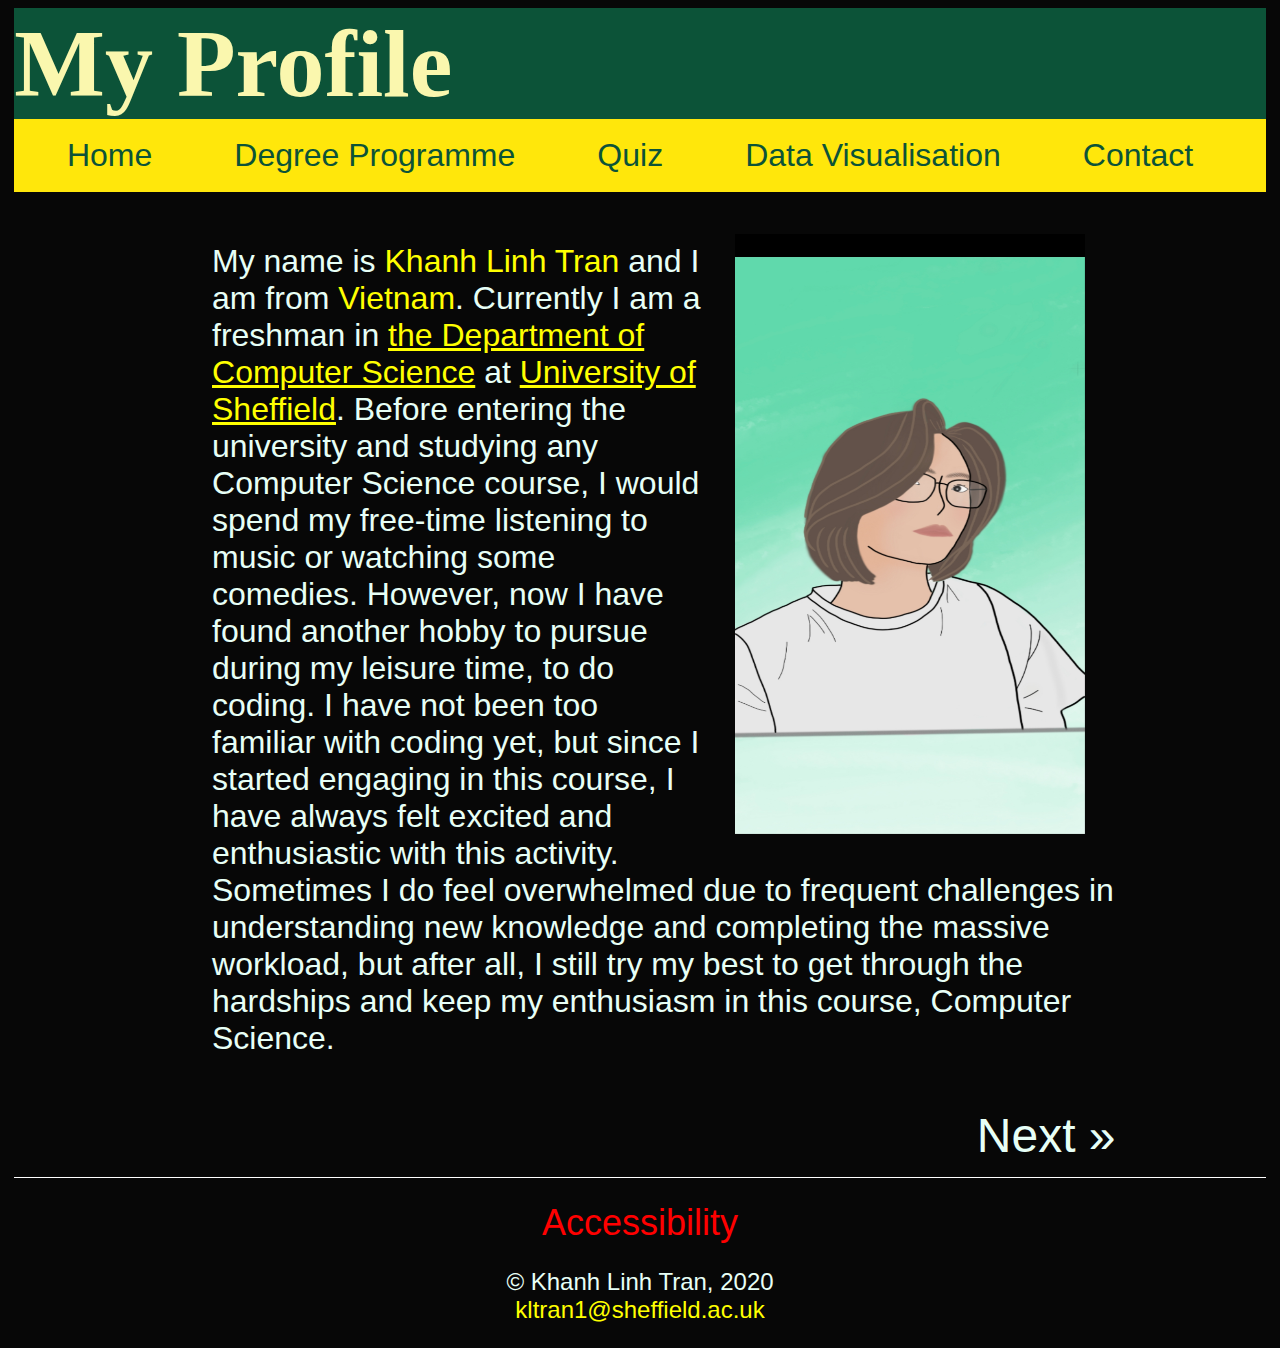
<file: Website design/index.html>
<!DOCTYPE html>
<html lang="en">

<head>      
    <meta charset="utf-8">
    <title>Home</title>
    <meta name="author" content="Khanh Linh Tran"> <!--identify myself as the author-->
    <!--add <meta> tag to size the images correctly on all devices-->
    <meta name = "viewpoint" content = "width = device-width, initial-scale =1.0"> 
    <link rel="stylesheet" href="index.css">
    <link rel="stylesheet" href="common.css">
</head>

<body>
    <div id = "wrapper">      
        <!--simulate a smartphone/tablet-->
        <header>
            <!--site logo-->
            <h1>My Profile</h1>
        </header>

        <!--top navigation menu-->
        <nav>
            <!--navigaiton bar-->
            <a href="index.html">Home</a>
            <a href="degree_programme.html">Degree Programme</a>
            <a href="quiz.html">Quiz</a>
            <a href="DataVisualisation.html">Data Visualisation</a>
            <a href="contact.html">Contact</a>
        </nav>           

        <main>
            <!--main content area-->
            <!--image of the author-->
            <figure>
                <img src="../Images/mypicture.jpg" alt="Image of a girl that depicts the author" width="350" height="600">
            </figure>
    
            <!--Introducing content-->
            <p class="paragraph"> 
                My name is <span>Khanh Linh Tran</span> and I am from <span>Vietnam</span>.
                Currently I am a freshman in <span><a href="https://www.sheffield.ac.uk/dcs">the Department of Computer Science</a></span>
                at <span><a href="https://www.sheffield.ac.uk/">University of Sheffield</a></span>.
                Before entering the university and studying any Computer Science course, I would spend my free-time listening to music or watching some comedies. 
                However, now I have found another hobby to pursue during my leisure time, to do coding. 
                I have not been too familiar with coding yet, but since I started engaging in this course, I have always felt excited and enthusiastic with this activity.
                Sometimes I do feel overwhelmed due to frequent challenges in understanding new knowledge and completing the massive workload, but after all, I still
                try my best to get through the hardships and keep my enthusiasm in this course, Computer Science.
            </p>

            <!--next and back buttons-->
            <div class="transition">
                <a href="degree_programme.html" class="next">Next &raquo;</a>
                <br>
            </div>
        </main>

        <footer>
            <!--footer of the page-->
            <p>
                <a class="access" href="accessibility.html">Accessibility</a>
            </p>

            <p>
                &copy; Khanh Linh Tran, 2020 <br>
                <a href="mailto:kltran1@sheffield.ac.uk">kltran1@sheffield.ac.uk</a><br>
            </p>
        </footer>

    </div> <!--wrapper-->
</body>
</html>
</file>
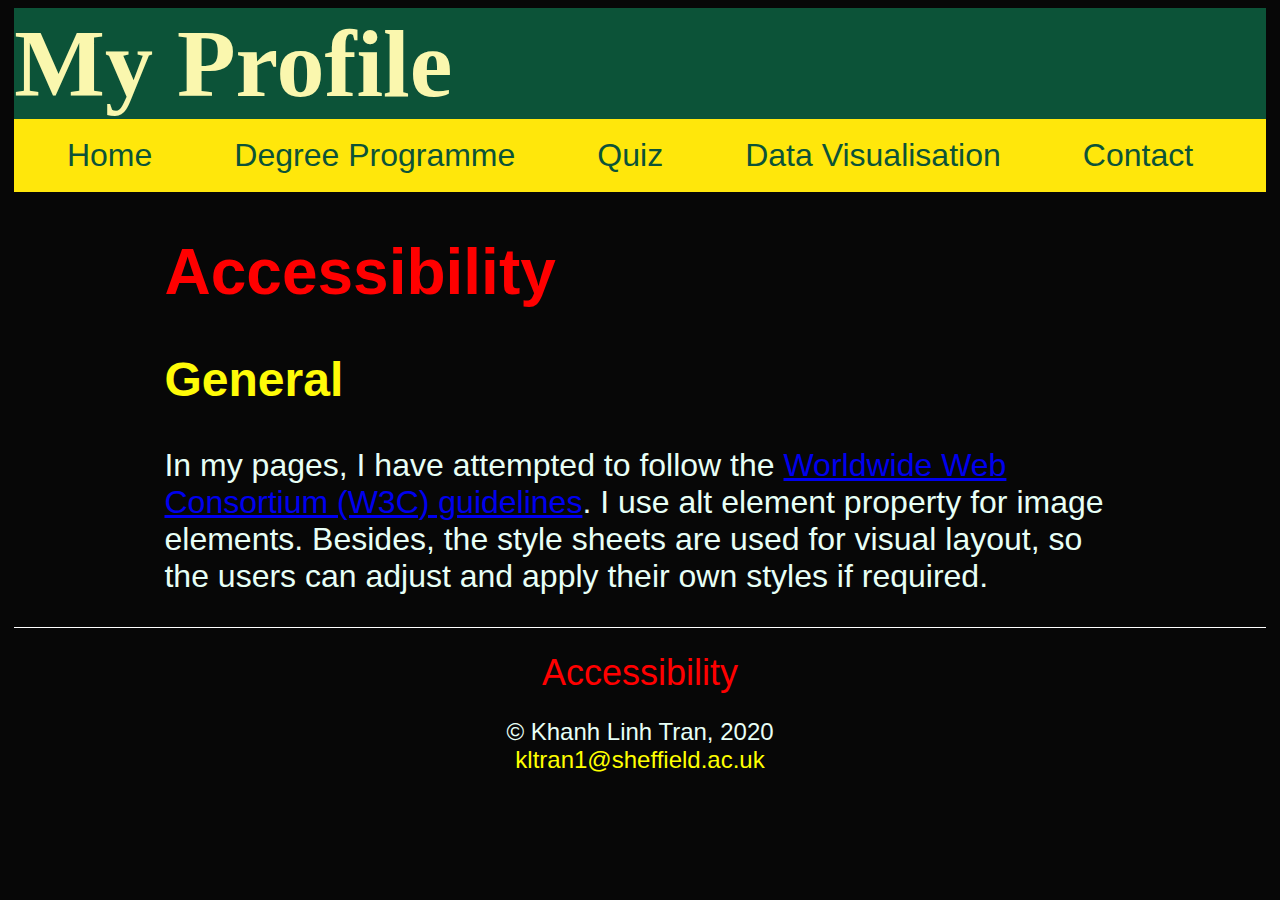
<file: Website design/accessibility.html>
<!DOCTYPE html>
<html lang="en">

<head>      
    <meta charset="utf-8">
    <title>Accessibility</title>
    <meta name="author" content="Khanh Linh Tran"> <!--identify myself as the author-->
    <!--add <meta> tag to size the images correctly on all devices-->
    <meta name = "viewpoint" content = "width = device-width, initial-scale =1.0"> 
    <link rel="stylesheet" href="accessibility.css">
    <link rel="stylesheet" href="common.css">
</head>

<body>
    <div id = "wrapper">      
        <!--simulate a smartphone/tablet-->
        <header>
            <!--site logo-->
            <h1>My Profile</h1>
        </header>

        <!--top navigation menu-->
        <nav>
            <!--navigaiton bar-->
            <a href="index.html">Home</a>
            <a href="degree_programme.html">Degree Programme</a>
            <a href="quiz.html">Quiz</a>
            <a href="DataVisualisation.html">Data Visualisation</a>
            <a href="contact.html">Contact</a>
        </nav>

        <main>
            <!--Headings-->
            <h1>Accessibility</h1>

            
            <h2>General</h2>
            <p>In my pages, I have attempted to follow the
                 <a href="https://www.w3.org/WAI/standards-guidelines/wcag/">Worldwide Web Consortium (W3C) guidelines</a>.
                I use alt element property for image elements. Besides, the style sheets are used for visual layout, so the users
                can adjust and apply their own styles if required.
            </p>
            
        </main>

        <footer>
            <!--footer of the page-->
            <p>
                <a class="access" href="accessibility.html">Accessibility</a>
            </p>

            <p>
                &copy; Khanh Linh Tran, 2020 <br>
                <a href="mailto:kltran1@sheffield.ac.uk">kltran1@sheffield.ac.uk</a><br>
            </p>
        </footer>

    </div> <!--wrapper-->
</body>
</html>
</file>
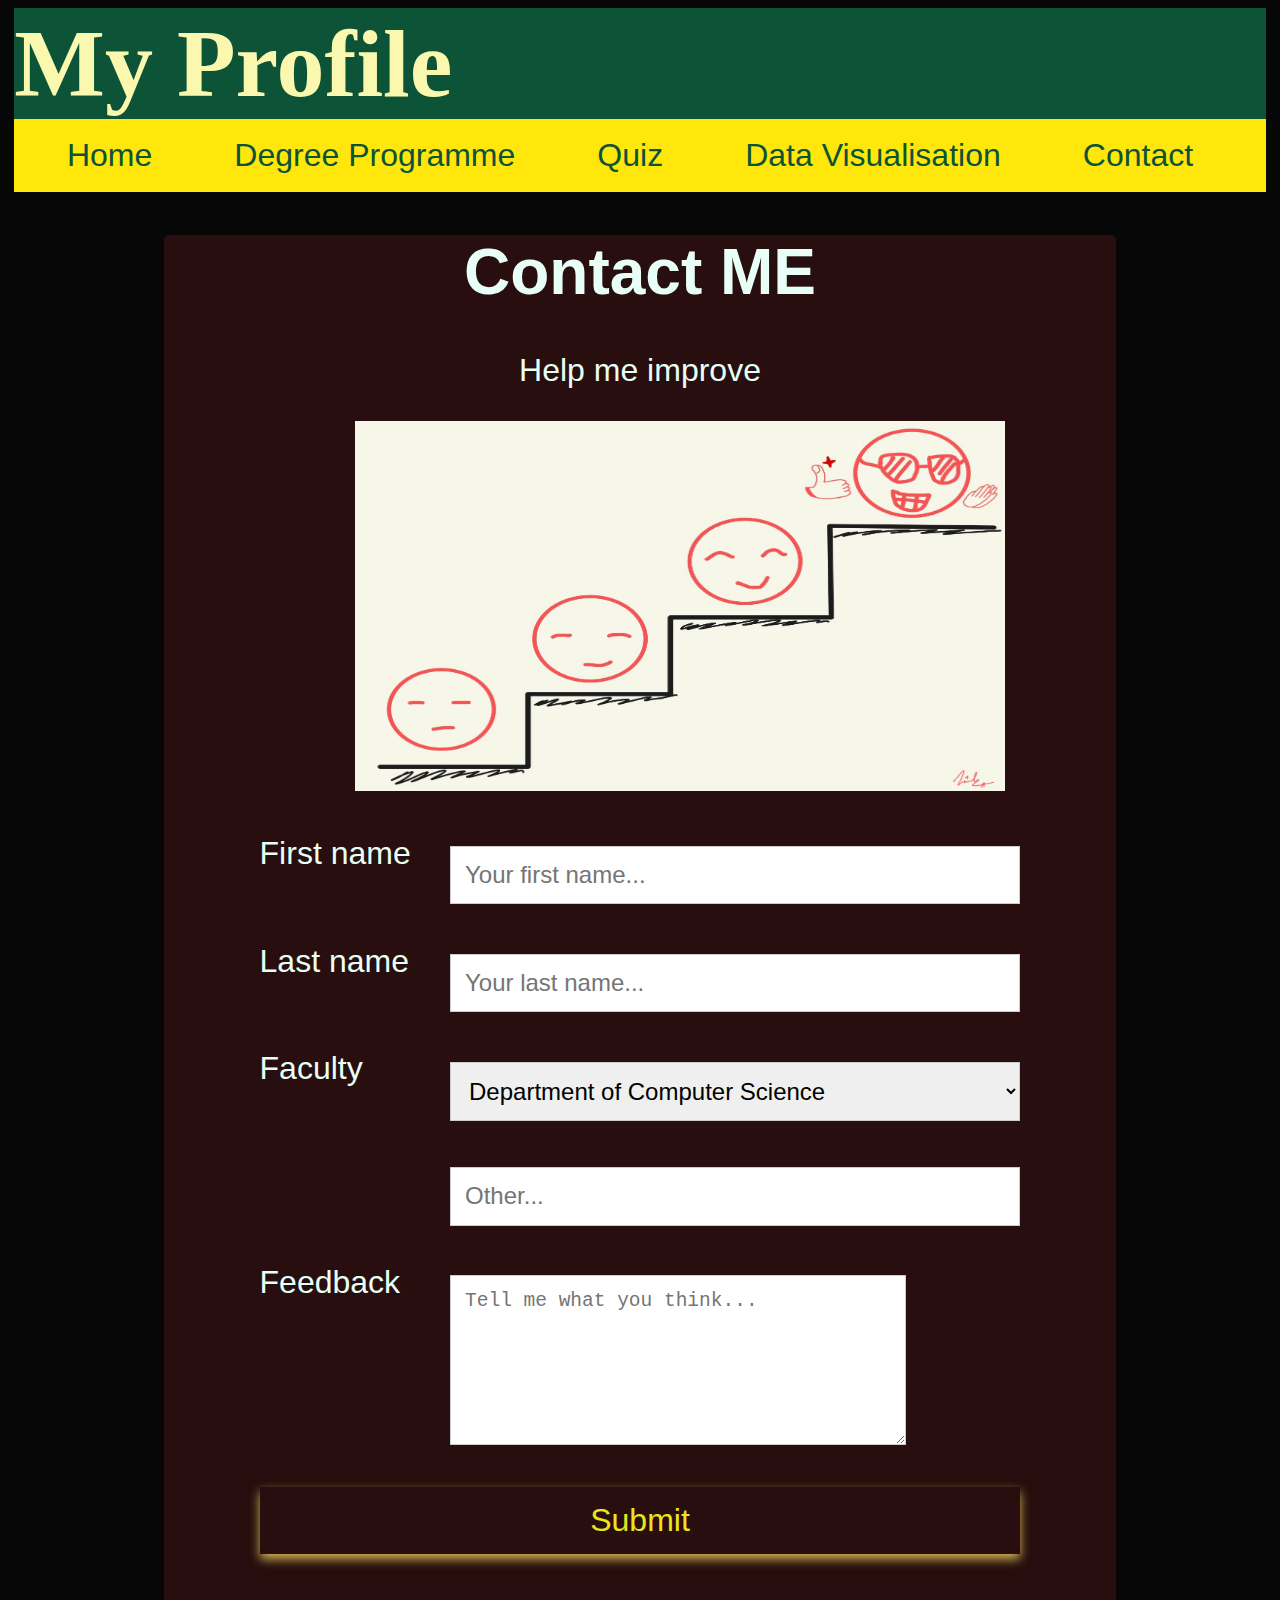
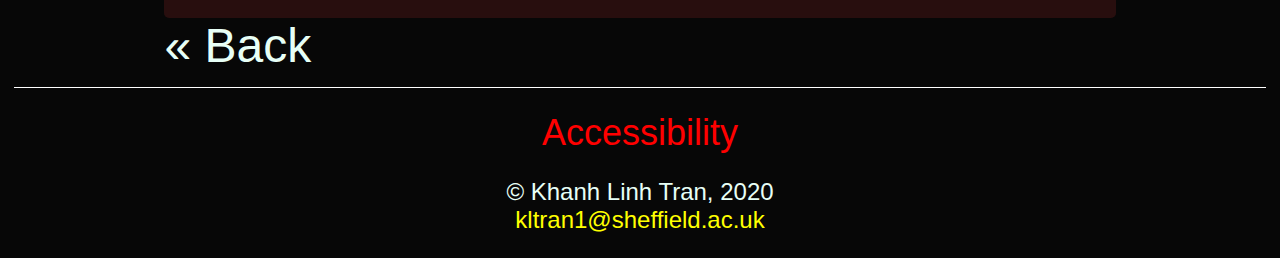
<file: Website design/contact.html>
<!DOCTYPE html>
<html lang="en">

<head>      
    <meta charset="utf-8">
    <title>Contact</title>
    <meta name="author" content="Khanh Linh Tran"> <!--identify myself as the author-->
    <!--add <meta> tag to size the images correctly on all devices-->
    <meta name = "viewpoint" content = "width = device-width, initial-scale =1.0"> 
    <link rel="stylesheet" href="contact.css">
    <link rel="stylesheet" href="common.css">
</head>

<body>
    <div id = "wrapper">      
        <!--simulate a smartphone/tablet-->
        <header>
            <!--site logo-->
            <h1>My Profile</h1>
        </header>

        <!--top navigation menu-->
        <nav>
            <!--navigaiton bar-->
            <a href="index.html">Home</a>
            <a href="degree_programme.html">Degree Programme</a>
            <a href="quiz.html">Quiz</a>
            <a href="DataVisualisation.html">Data Visualisation</a>
            <a href="contact.html">Contact</a>
        </nav>

        <main>
            <div class="container"> 

                <!--Opening part of the form-->
                <div style="text-align: center;">
                    <h1>Contact ME</h1>
                    <p>Help me improve</p>
                    <figure>
                        <img src="../Images/contact.jpg" alt="Image of contact page"  width=650  height=370>
                    </figure>
                </div>

                <!--content of the form-->   
                <form action="mailto:kltran1@sheffield.ac.uk" method="post" enctype="multipart/form-data">
                    <div class="row">
                        <div class="title">
                            <label for="fname">First name</label>
                        </div>

                        <div class="box">
                            <input type="text" id="fname" name="firstname" placeholder="Your first name..." required="required">
                        </div>
                    </div>
                    
                    <div class="row">
                        <div class="title">
                            <label for="lname">Last name</label>
                        </div>

                        <div class="box">
                            <input type="text" id="lname" name="lastname" placeholder="Your last name..." required="required">
                        </div>
                    </div>

                    <div class="row">
                        <div class="title">
                            <label for="faculty">Faculty</label>
                        </div>

                        <div class="box">
                            <select name="faculty" id="faculty">
                                <option value="engineering">Falculty of Engineering</option>
                                <option value="cs" selected>Department of Computer Science</option>
                                <option value="other">Other(Please state...)</option>
                            </select>
                            <input type="text" id="other" name="other" placeholder="Other...">
                        </div>
                    </div>

                    <div class="row">
                        <div class="title">
                            <label for="fback">Feedback</label>
                        </div>

                        <div class="box">
                            <textarea id="fback" name="feedback" required="required" placeholder="Tell me what you think..." style="height:170px; width: 80%"></textarea>
                        </div>
                    </div>

                    <div class="row">
                        <input type="submit" value="Submit">
                    </div>
                </form>
            </div>

            <!--next and back buttons-->
            <!--refer to this link: https://www.w3schools.com/howto/howto_css_next_prev.asp-->
            <div class="transition">
                <a href="DataVisualisation.html" class="back">&laquo; Back</a>
                <br>
            </div>
        </main>

        <footer>
            <!--footer of the page-->
            <p>
                <a class="access" href="accessibility.html">Accessibility</a>
            </p>

            <p>
                &copy; Khanh Linh Tran, 2020 <br>
                <a href="mailto:kltran1@sheffield.ac.uk">kltran1@sheffield.ac.uk</a><br>
            </p>
        </footer>

    </div> <!--wrapper-->
</body>
</html>
</file>
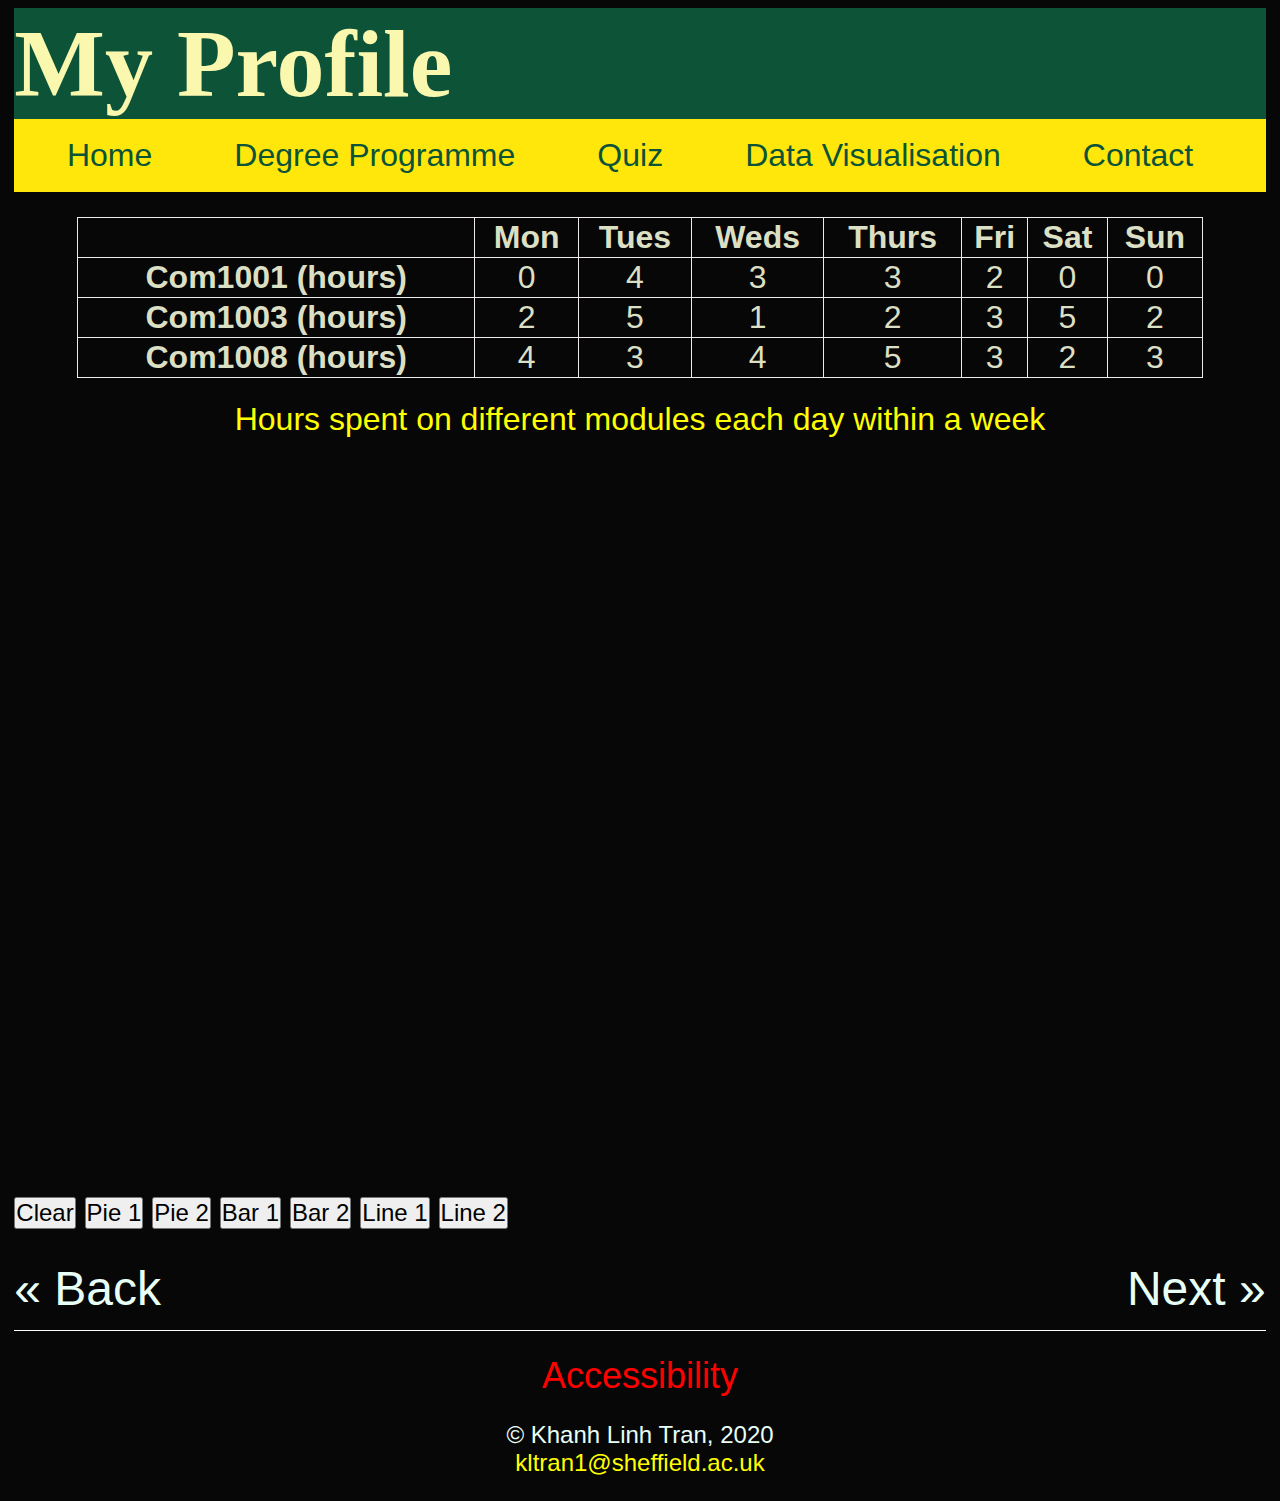
<file: Website design/DataVisualisation.html>
<!DOCTYPE html>
<html lang="en">

<head>      
    <meta charset="utf-8">
    <title>Data Visualisation</title>
    <meta name="author" content="Khanh Linh Tran"> <!--identify myself as the author-->
    <!--add <meta> tag to size the images correctly on all devices-->
    <meta name = "viewpoint" content = "width = device-width, initial-scale =1.0">

    <link rel="stylesheet" href="DataVisualisation.css">
    <link rel="stylesheet" href="common.css">
</head>

<body>
    <div id = "wrapper">      
        <!--simulate a smartphone/tablet-->
        <header>
            <!--site logo-->
            <h1>My Profile</h1>
        </header>

        <!--top navigation menu-->
        <nav>
            <!--navigaiton bar-->
            <a href="index.html">Home</a>
            <a href="degree_programme.html">Degree Programme</a>
            <a href="quiz.html">Quiz</a>
            <a href="DataVisualisation.html">Data Visualisation</a>
            <a href="contact.html">Contact</a>
        </nav>

            <!--table-->
            <table>
                <caption>
                    Hours spent on different modules each day within a week
                </caption>
                <tr>
                    <td></td>
                    <th>Mon</th>
                    <th>Tues</th>
                    <th>Weds</th>
                    <th>Thurs</th>
                    <th>Fri</th>
                    <th>Sat</th>
                    <th>Sun</th>
                </tr>
                
                <tr>
                    <th>Com1001 (hours)</th>
                    <td>0</td>
                    <td>4</td>
                    <td>3</td>
                    <td>3</td>
                    <td>2</td>
                    <td>0</td>
                    <td>0</td>
                </tr>

                <tr>
                    <th>Com1003 (hours)</th>
                    <td>2</td>
                    <td>5</td>
                    <td>1</td>
                    <td>2</td>
                    <td>3</td>
                    <td>5</td>
                    <td>2</td>
                </tr>

                <tr>
                    <th>Com1008 (hours)</th>
                    <td>4</td>
                    <td>3</td>
                    <td>4</td>
                    <td>5</td>
                    <td>3</td>
                    <td>2</td>
                    <td>3</td>
                </tr>
            </table>
            <!--pie chart-->
     
                <canvas id="canvas" width="900" height="600"></canvas>
                <p>
                    <button id="clear">Clear</button>

                    <button id="pie1">Pie 1</button>
                    <button id="pie2">Pie 2</button>

                    <button id="bar1">Bar 1</button>
                    <button id="bar2">Bar 2</button>

                    <button id="line1">Line 1</button>
                    <button id="line2">Line 2</button>
                </p>
            <script src="DataVisualisation.js"></script>
                
            
        <!--next and back buttons-->
        <div class="transition">
            <a href="contact.html" class="next">Next &raquo;</a>
            <a href="quiz.html" class="back">&laquo; Back</a>
            <br>
        </div>

        <footer>
            <!--footer of the page-->
            <p>
                <a class="access" href="accessibility.html">Accessibility</a>
            </p>

            <p>
                &copy; Khanh Linh Tran, 2020 <br>
                <a href="mailto:kltran1@sheffield.ac.uk">kltran1@sheffield.ac.uk</a><br>
            </p>
        </footer>

    </div> <!--wrapper-->
</body>
</html>
</file>
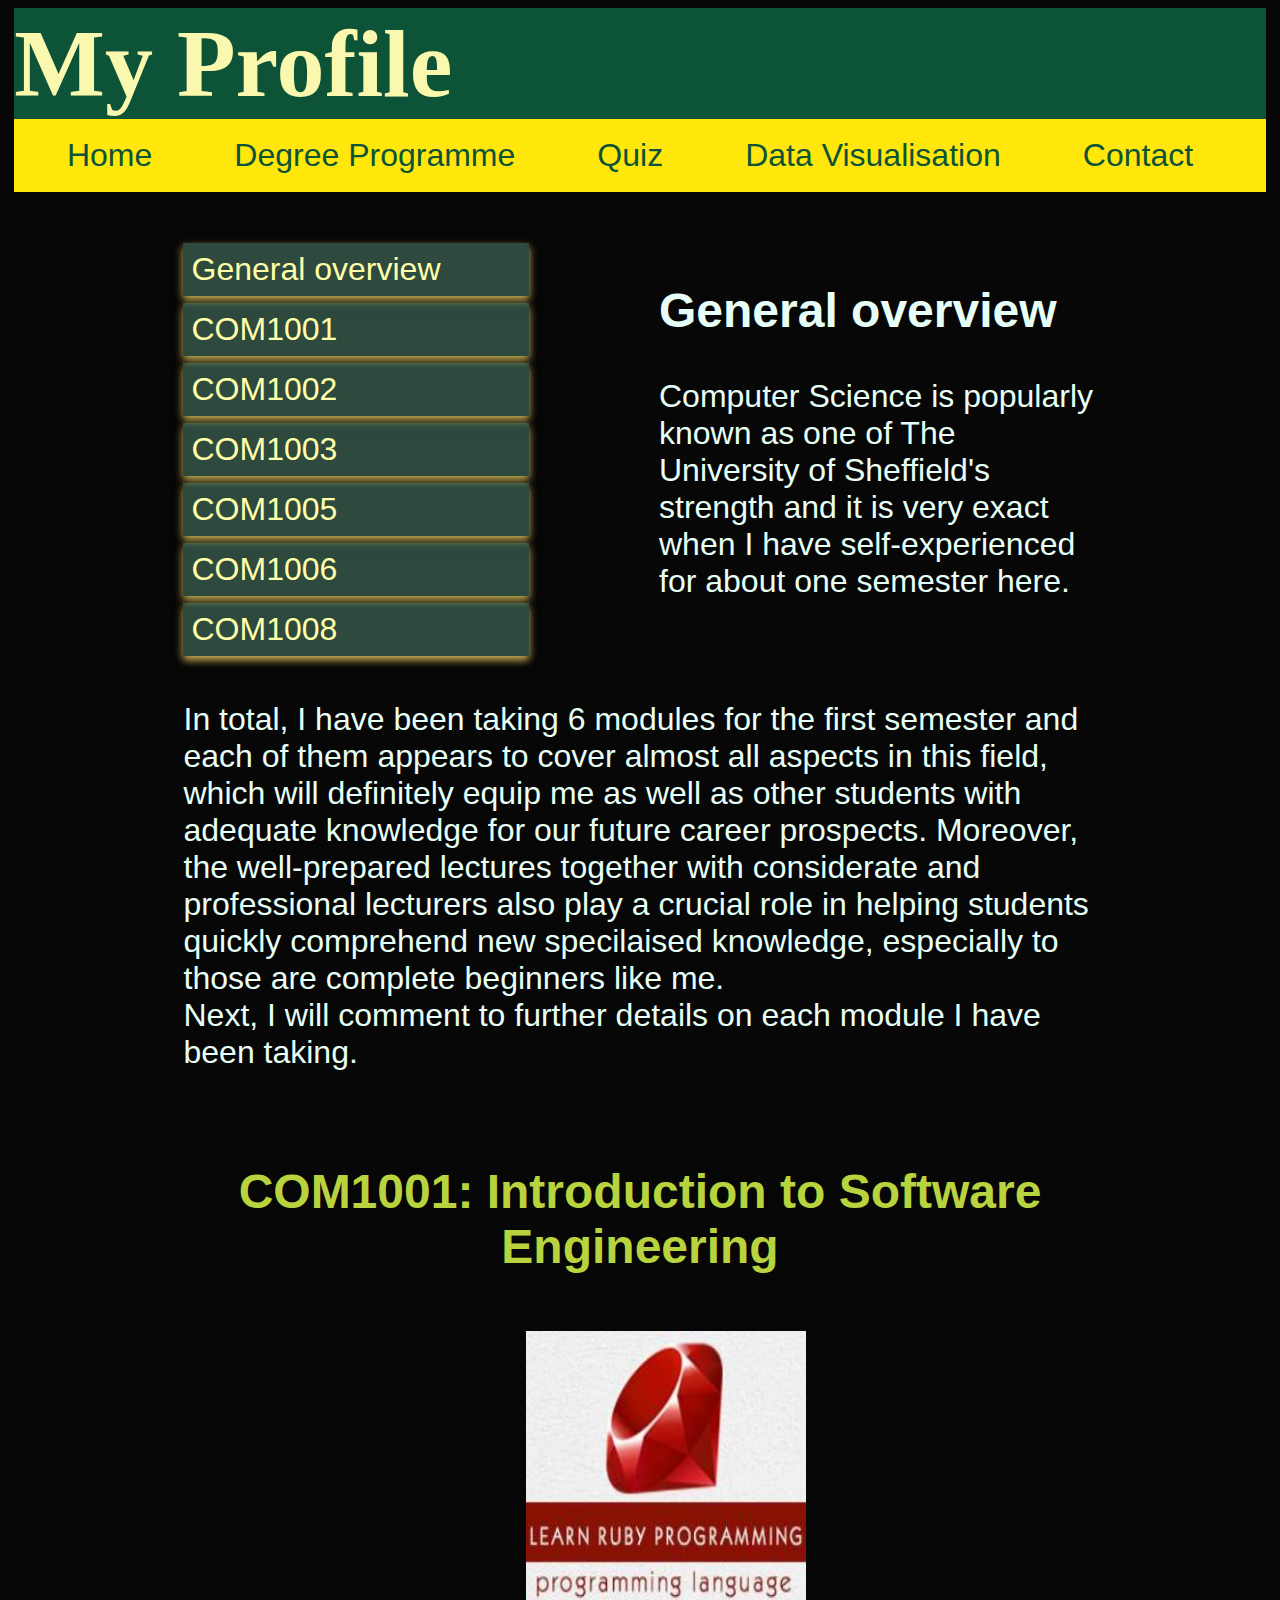
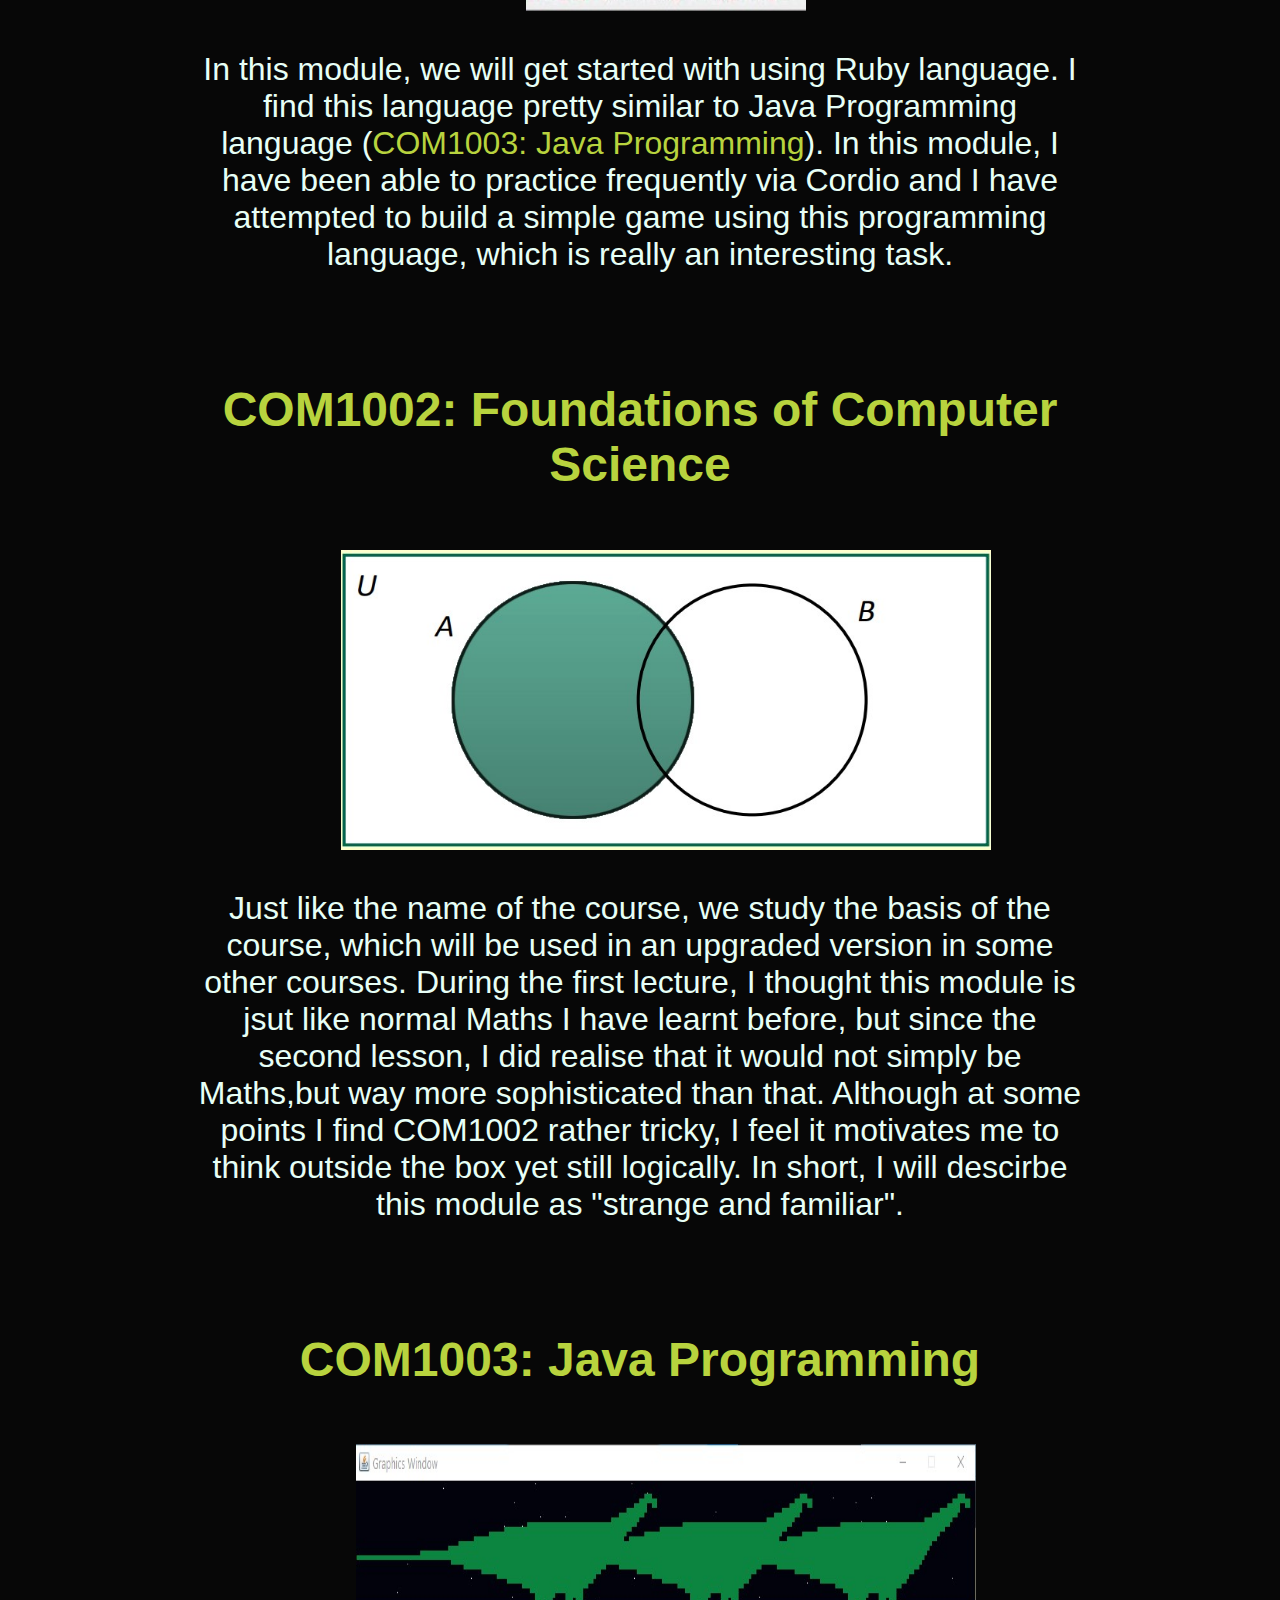
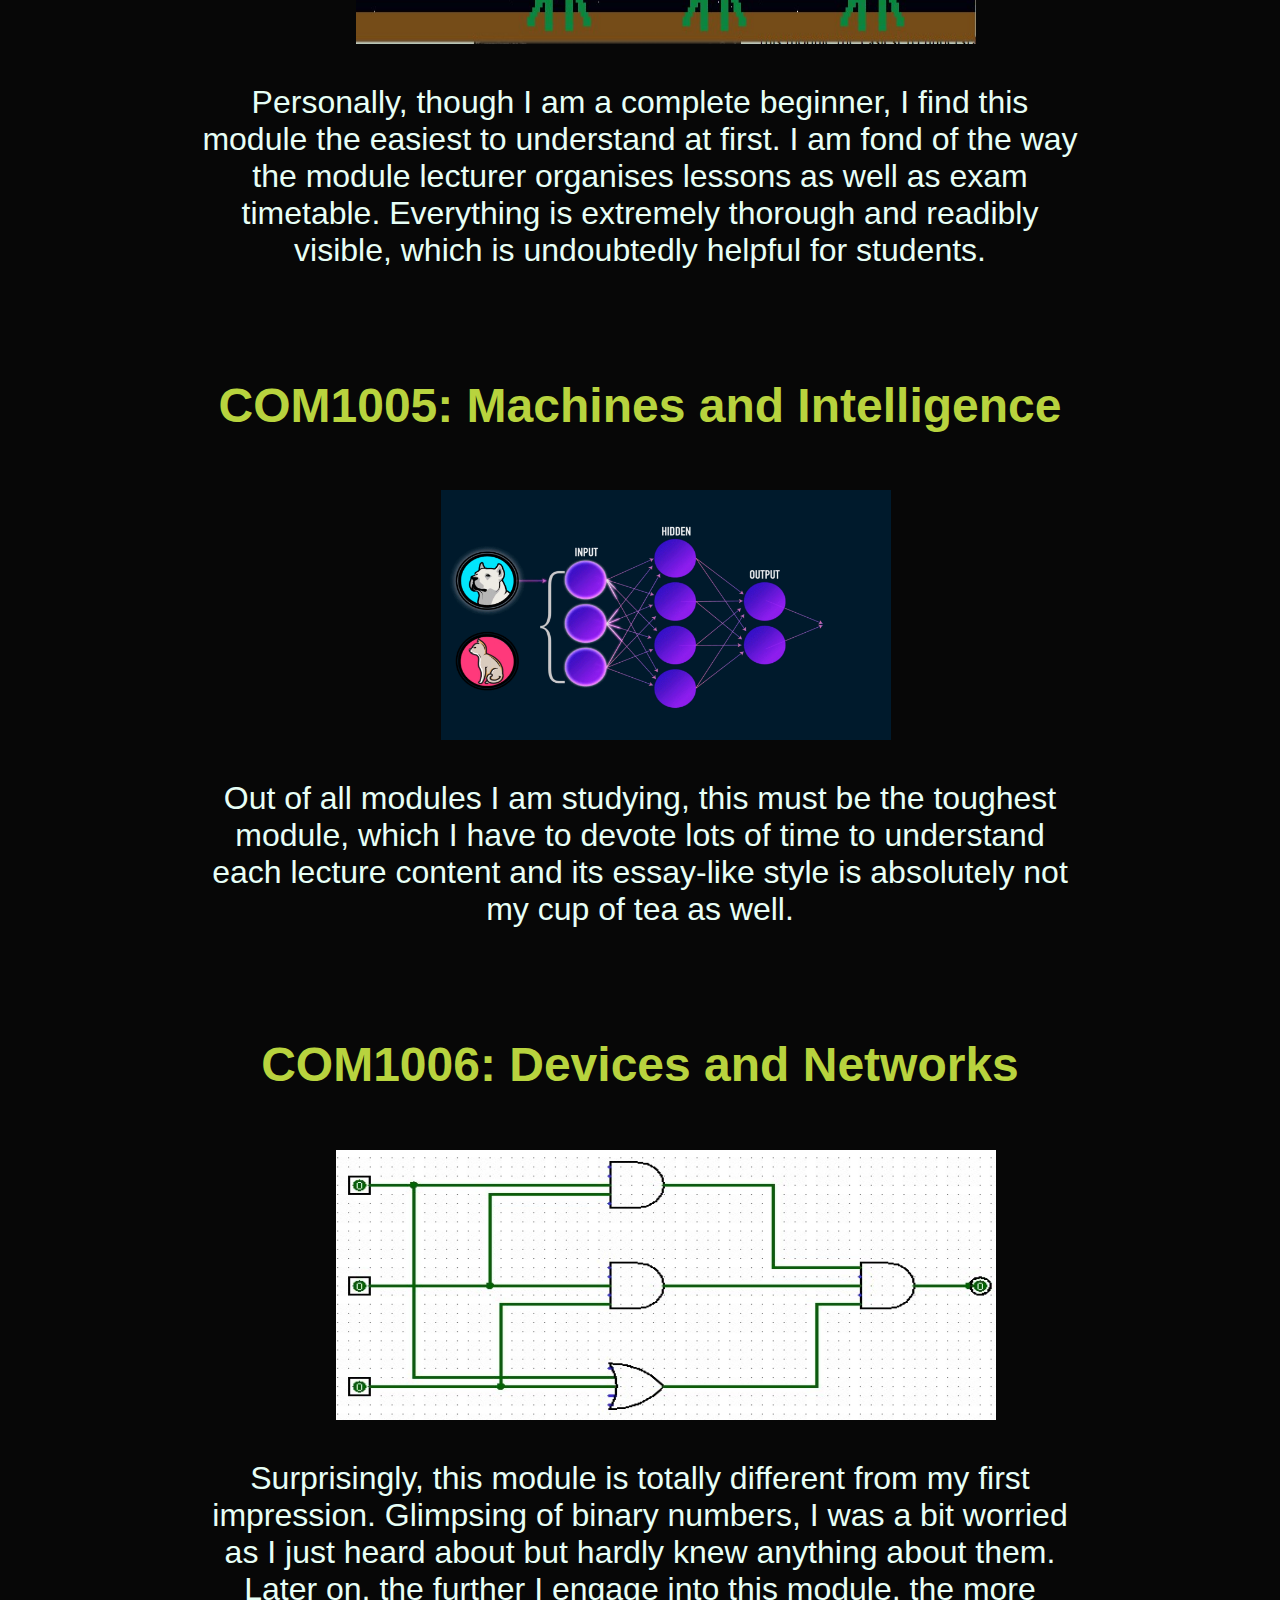
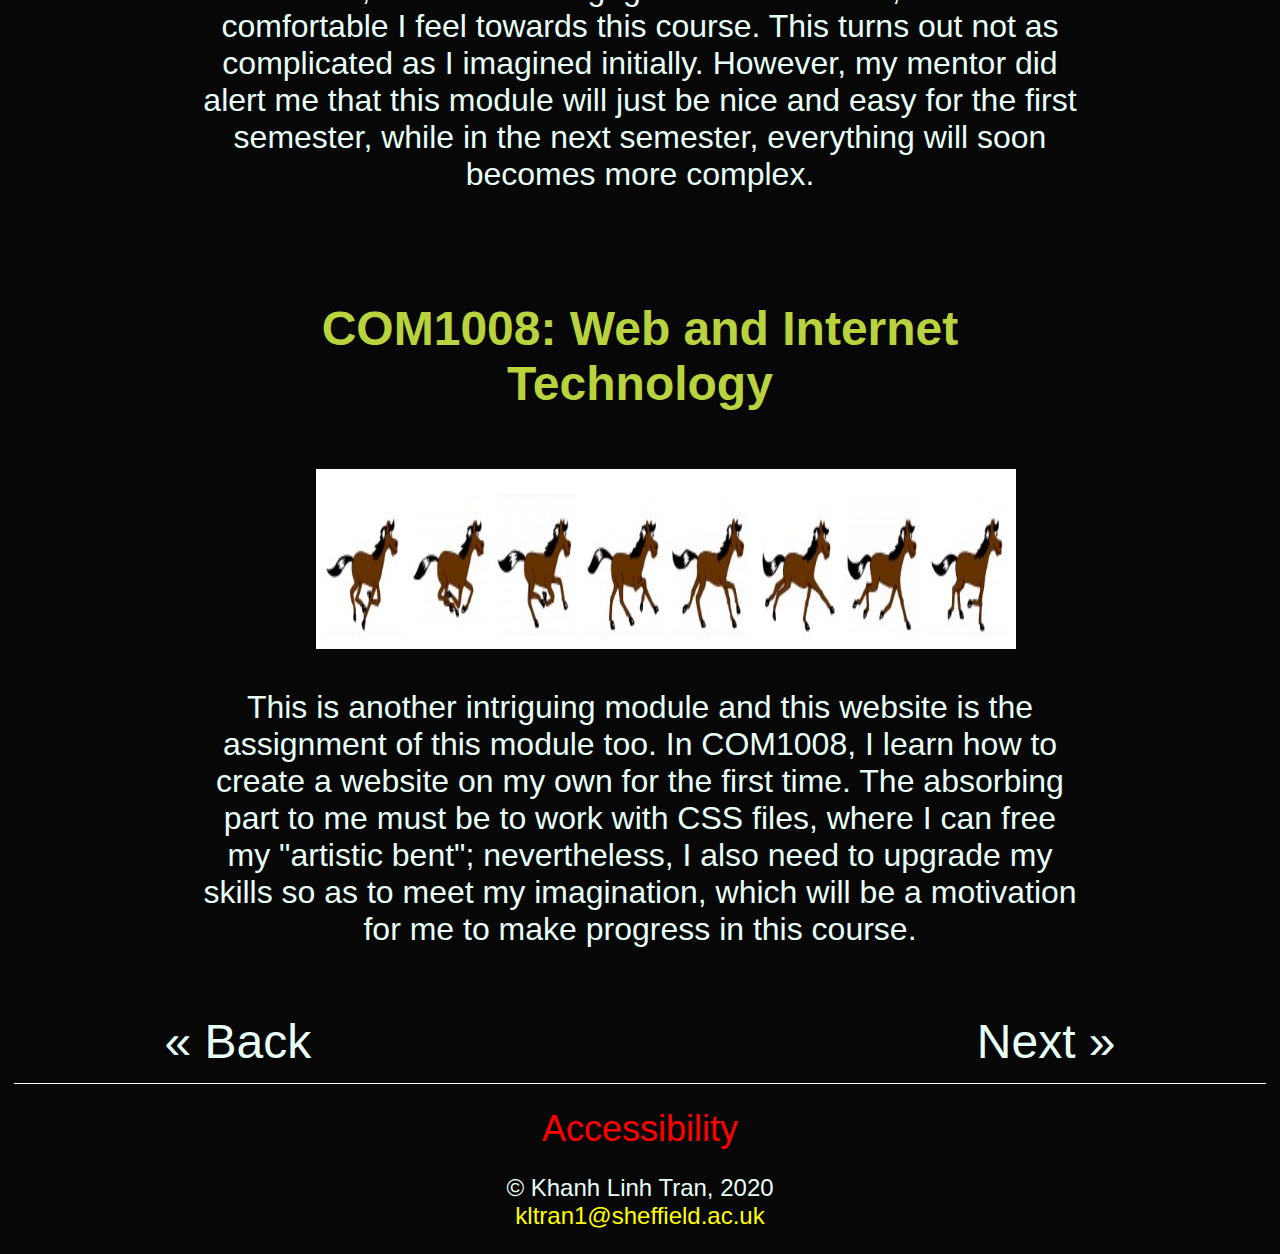
<file: Website design/degree_programme.html>
<!DOCTYPE html>
<html lang="en">

<head>      
    <meta charset="utf-8">
    <title>Degree Programme</title>
    <meta name="author" content="Khanh Linh Tran"> <!--identify myself as the author-->
    <!--add <meta> tag to size the images correctly on all devices-->
    <meta name = "viewpoint" content = "width = device-width, initial-scale =1.0"> 
    <link rel="stylesheet" href="degree_programme.css">
    <link rel="stylesheet" href="common.css">
</head>

<body>
    <div id = "wrapper">      
        <!--simulate a smartphone/tablet-->
        <header>
            <!--site logo-->
            <h1>My Profile</h1>
        </header>

        <!--top navigation menu-->
        <nav>
            <!--navigaiton bar-->
            <a href="index.html">Home</a>
            <a href="degree_programme.html">Degree Programme</a>
            <a href="quiz.html">Quiz</a>
            <a href="DataVisualisation.html">Data Visualisation</a>
            <a href="contact.html">Contact</a>
        </nav>

        <main>
            <!--quick selection at the top web page-->
            <div class = "row">
                <div class = "col-3 col-s-3 short-cut">
                    <ul>
                        <li><a class = "overview" href="#generaloverview">General overview</a></li>
                        <li><a class = "COM1001" href="#COM1001">COM1001</a></li>
                        <li><a class = "COM1002" href="#COM1002">COM1002</a></li>
                        <li><a class = "COM1003" href="#COM1003">COM1003</a></li>
                        <li><a class = "COM1005" href="#COM1005">COM1005</a></li>
                        <li><a class = "COM1006" href="#COM1006">COM1006</a></li>
                        <li><a class = "COM1008" href="#COM1008">COM1008</a></li>
                    </ul>
                </div>

                <div class = "col-3 col-s-12">
                    <!--general description of the module-->
                    <h2 id = "overview">General overview</h2>
                    <p>
                        Computer Science is popularly known as one of The University of Sheffield's strength and it is very exact 
                        when I have self-experienced for about one semester here.
                    </p>
                </div>
                    <p>
                        <span class = "col-4 col-s-12">In total, I have been taking
                        6 modules for the first semester and each of them appears to cover almost all aspects 
                        in this field, which will definitely equip me as well as other students with adequate
                        knowledge for our future career prospects. Moreover, the well-prepared lectures together
                        with considerate and professional lecturers also play a crucial role in helping students 
                        quickly comprehend new specilaised knowledge, especially to those are complete beginners 
                        like me.<br> Next, I will comment to further details on each module I have been taking.</span> <br>
                    </p>

                <div class = "col-6 col-s-9">
                    <div class="aside">
                        <!--description of the module COM1001-->
                        <article>
                            <h2 id = "COM1001"><a href="http://www.dcs.shef.ac.uk/intranet/teaching/public/modules/level1/com1001.html">COM1001: Introduction to Software Engineering</a></h2>
                
                            <figure>
                                <img src="../Images/COM1001.jpg" alt="Image for COM1001 module" width="280" height="280">
                            </figure>
                
                            <p>In this module, we will get started with using Ruby language. I find this language 
                                pretty similar to Java Programming language (<a class = "COM1003" href="#COM1003">COM1003: Java Programming</a>).
                                In this module, I have been able to practice frequently via Cordio and I have attempted 
                                to build a simple game using this programming language, which is really an interesting task.
                            </p> 
                            <br>
                        </article>

                        <!--description of the module COM1002-->
                        <article>
                            <h2 id = "COM1002"><a href="http://www.dcs.shef.ac.uk/intranet/teaching/public/modules/level1/com1002.html">COM1002: Foundations of Computer Science</a></h2>
                
                            <figure class="right-side-image">
                                <img src="../Images/COM1002.jpg" alt="Image for COM1002 module" width="650" height="300">
                            </figure>
                
                            <p>Just like the name of the course, we study the basis of the course, which will be used in an upgraded version
                                in some other courses. During the first lecture, I thought this module is jsut like normal Maths I have learnt 
                                before, but since the second lesson, I did realise that it would not simply be Maths,but way more sophisticated than that.
                                Although at some points I find COM1002 rather tricky, I feel it motivates me to think outside the box
                                yet still logically. In short, I will descirbe this module as "strange and familiar".
                            </p>
                            <br>
                        </article>

                        <!--description of the module COM1003-->
                        <article>
                            <h2 id = "COM1003"><a href="http://www.dcs.shef.ac.uk/intranet/teaching/public/modules/level1/com1003.html">COM1003: Java Programming</a></h2>
                
                            <figure>
                                <img src="../Images/COM1003.jpg" alt="Image for COM1003 module" width="620" height="200">
                            </figure>
                            
                            <p>Personally, though I am a complete beginner, I find this module the easiest to understand at first.
                                I am fond of the way the module lecturer organises lessons as well as exam timetable. Everything 
                                is extremely thorough and readibly visible, which is undoubtedly helpful for students.
                            </p>
                            <br>
                        </article>
    
                        <!--description of the module COM1005-->
                        <article>
                            <h2 id = "COM1005"><a href="http://www.dcs.shef.ac.uk/intranet/teaching/public/modules/level1/com1005.html">COM1005: Machines and Intelligence</a></h2>
                
                            <figure class="right-side-image">
                                <img src="../Images/AI.gif" alt="Image for COM1005 module" width="450" height="250">
                            </figure>
                
                            <p>Out of all modules I am studying, this must be the toughest module, which I have to devote lots of time
                                to understand each lecture content and its essay-like style is absolutely not my cup of tea as well.
                            </p>
                            <br>
                        </article>

                        <!--description of the module COM1006-->
                        <article>
                            <h2 id = "COM1006"><a href="http://www.dcs.shef.ac.uk/intranet/teaching/public/modules/level1/com1006.html">COM1006: Devices and Networks</a></h2>
                
                            <figure>
                                <img src="../Images/COM1006.jpg" alt="Image for COM1006 module" width="660" height="270">
                            </figure>
                
                            <p>Surprisingly, this module is totally different from my first impression.
                                Glimpsing of binary numbers, I was a bit worried as I just heard about but hardly knew anything 
                                about them. Later on, the further I engage into this module, the more comfortable I feel towards this course.
                                This turns out not as complicated as I imagined initially. However, my mentor did alert me that this 
                                module will just be nice and easy for the first semester, while in the next semester, everything will 
                                soon becomes more complex.
                            </p>
                            <br>
                        </article>
    
                        <!--description of the module COM1008-->
                        <article>
                            <h2 id = "COM1008"><a href="http://www.dcs.shef.ac.uk/intranet/teaching/public/modules/level1/com1008.html">COM1008: Web and Internet Technology</a></h2>
                
                            <figure class="right-side-image">
                                <img src="../Images/COM1008.jpg" alt="Image for COM1008 module" width="700" height="180">
                            </figure>
                
                            <p>This is another intriguing module and this website is the assignment of this module too. 
                                In COM1008, I learn how to create a website on my own for the first time. The absorbing part to 
                                me must be to work with CSS files, where I can free my "artistic bent"; nevertheless, I also need 
                                to upgrade my skills so as to meet my imagination, which will be a motivation for me to make progress
                                in this course.
                            </p>
                        </article>
                    </div>
                               
                </div>
            </div>



            <!--next and back buttons-->
            <!--refer to this link: https://www.w3schools.com/howto/howto_css_next_prev.asp-->
            <div class="transition">
                <a href="quiz.html" class="next">Next &raquo;</a>
                <a href="index.html" class="back">&laquo; Back</a>
                <br>
            </div>
        </main>

        <footer>
            <!--footer of the page-->
            <p>
                <a class="access" href="accessibility.html">Accessibility</a>
            </p>

            <p>
                &copy; Khanh Linh Tran, 2020 <br>
                <a href="mailto:kltran1@sheffield.ac.uk">kltran1@sheffield.ac.uk</a><br>
            </p>
        </footer>

    </div> <!--wrapper-->
</body>
</html>
</file>
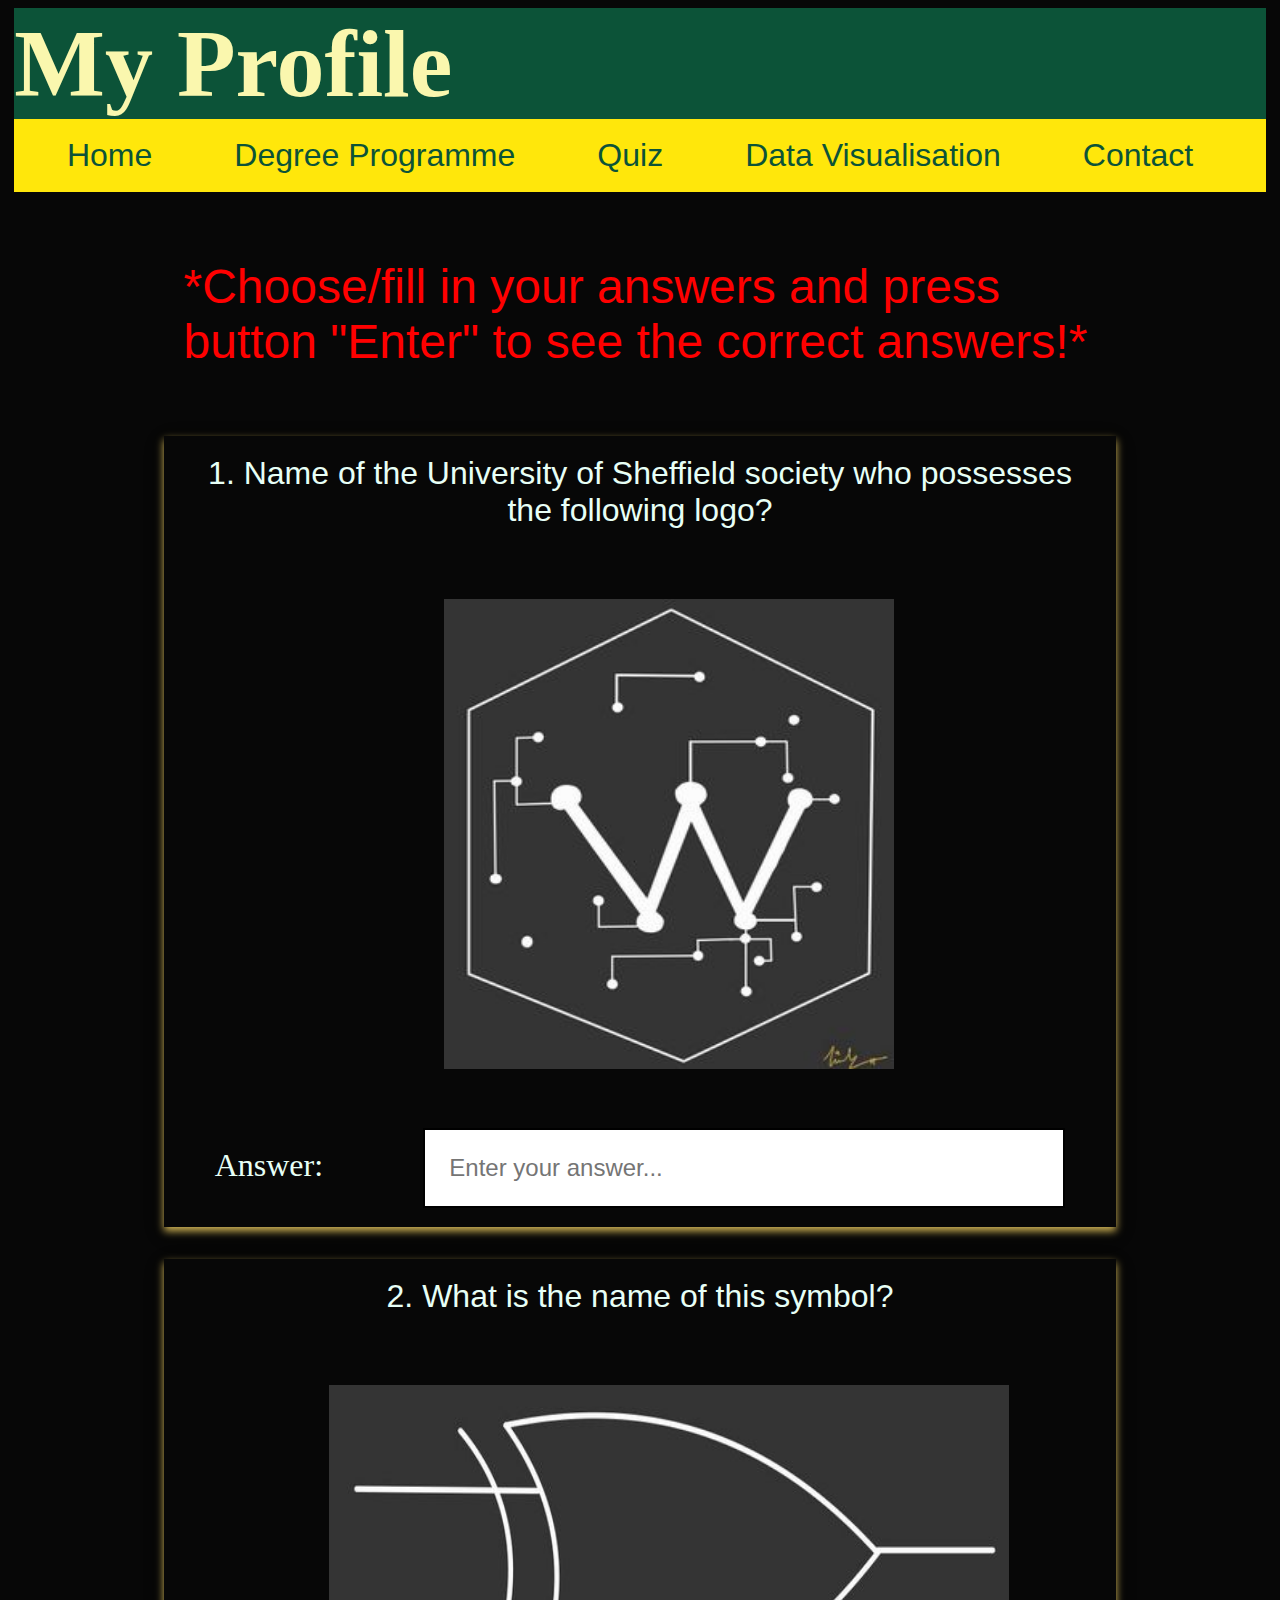
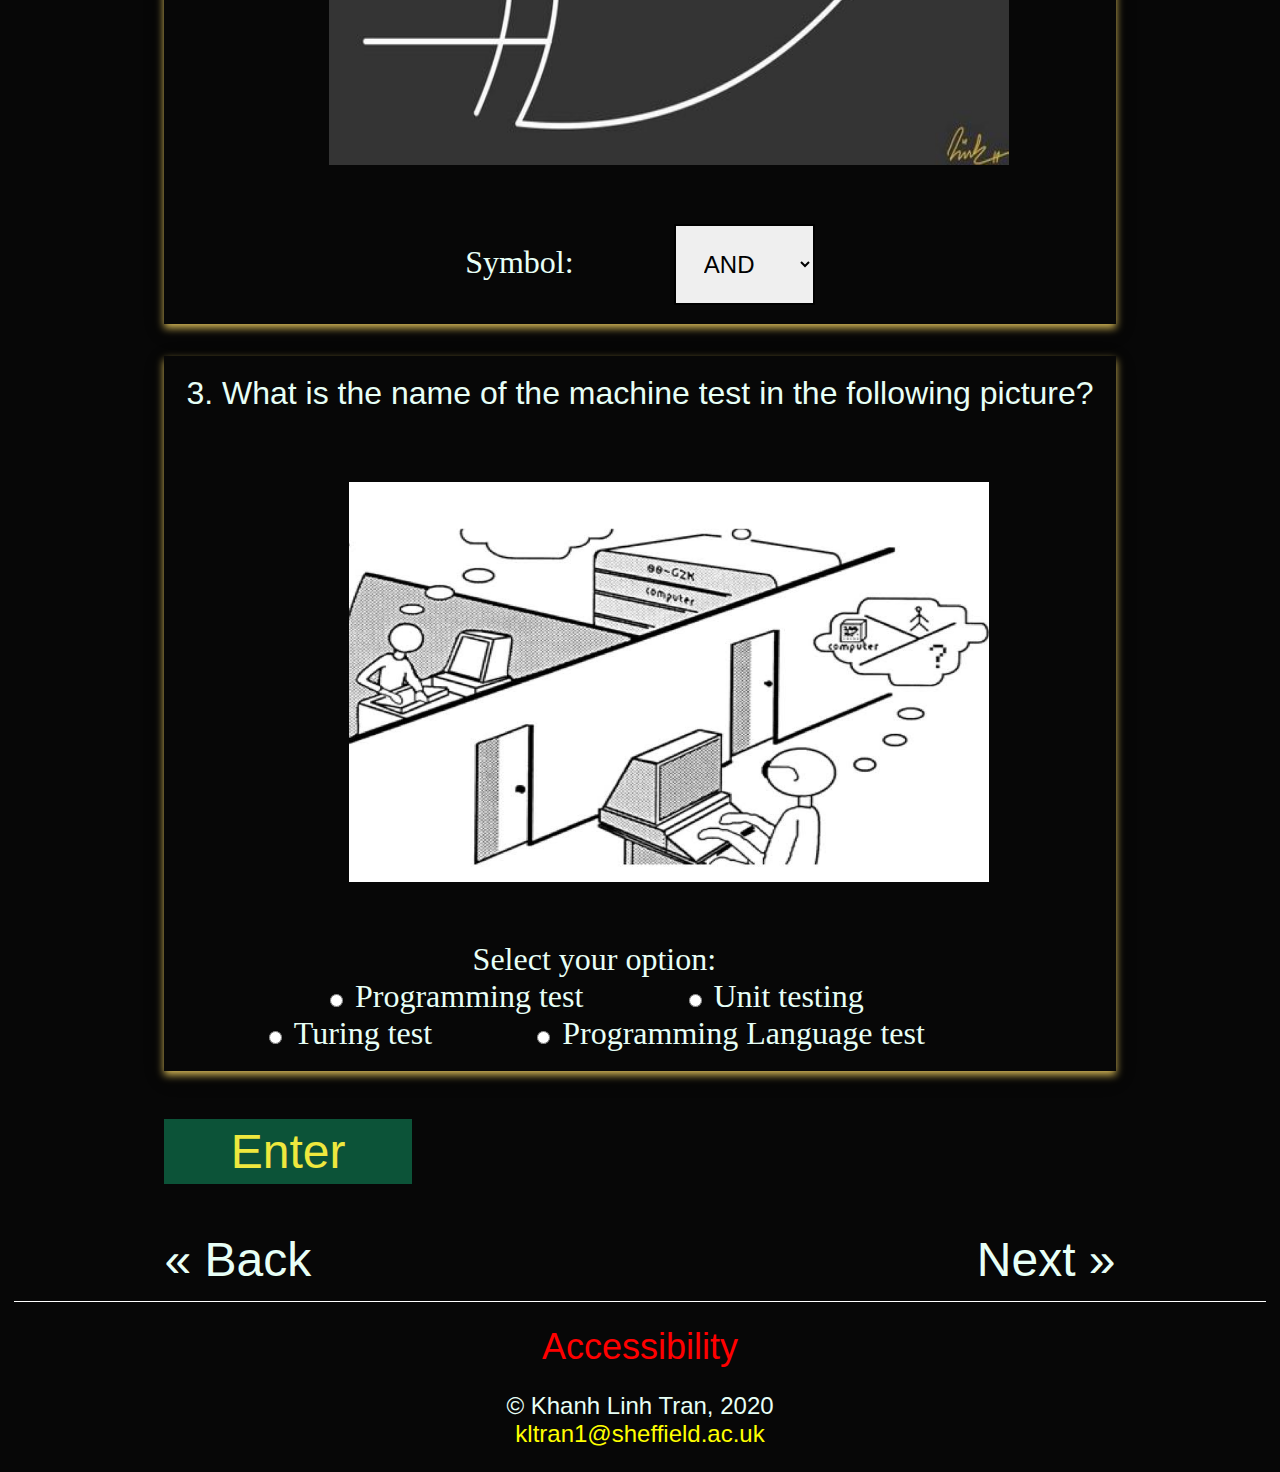
<file: Website design/quiz.html>
<!DOCTYPE html>
<html lang="en">

<head>      
    <meta charset="utf-8">
    <title>Quiz</title>
    <meta name="author" content="Khanh Linh Tran"> <!--identify myself as the author-->
    <!--add <meta> tag to size the images correctly on all devices-->
    <meta name = "viewpoint" content = "width = device-width, initial-scale =1.0"> 
    <link rel="stylesheet" href="quiz.css">
    <link rel="stylesheet" href="common.css">
</head>

<body>
    <div id = "wrapper">      
        <!--simulate a smartphone/tablet-->
        <header>
            <!--site logo-->
            <h1>My Profile</h1>
        </header>

        <!--top navigation menu-->
        <nav>
            <!--navigaiton bar-->
            <a href="index.html">Home</a>
            <a href="degree_programme.html">Degree Programme</a>
            <a href="quiz.html">Quiz</a>
            <a href="DataVisualisation.html">Data Visualisation</a>
            <a href="contact.html">Contact</a>
        </nav>

        <main>
            <p class="note">*Choose/fill in your answers and press button "Enter" to see the correct answers!*</p>
            <!--first quiz-->
            <form name="myform">
                <!--content of the form-->
                <div class="quiz">
                    <p>1. Name of the University of Sheffield society who possesses the following logo?</p>
                        <figure>
                            <img src="../Images/quiz1.jpg" alt="Image of quiz 1" width="450" height="470">
                        </figure>
                    <p>
                       <label for = "ANSWER-space">Answer: </label>
                       <input id = "ANSWER-space" type="text" name="ANSWER-space" placeholder="Enter your answer..." maxLength="60" size="40">
                    </p>
                </div>
            </form>

            <!--second quiz-->
            <form name="myform">
                <!--content of the form-->
                <div class="quiz">
                    <p>2. What is the name of this symbol? </p>
   
                        <figure>
                            <img src="../Images/quiz2.jpg" alt="Image of quiz 2" width="680" height="380">
                        </figure>

                    <p>
                        <label>Symbol: </label>
                        <select name="symbol">
                            <option value="AND">AND</option>
                            <option value="OR">OR</option>
                            <option value="XOR">XOR</option>
                            <option value="NOR">NOR</option>
                            <option value="NAND">NAND</option>
                        </select>
                    </p>
                </div>
            </form>
            
            <!--third quiz-->
            <form name="myform">
                <!--content of the form-->
                <div class="quiz">
                    <p>3. What is the name of the machine test in the following picture?</p>
               
                        <figure>
                            <img src="../Images/quiz3.jpg" alt="Image of quiz 3" width="640" height="400">
                        </figure>
                    <p>
                       <label>Select your option: </label><br>
        
                       <input id="Programming-test" type="radio" name="option" value="programming-test">
                       <label for="Programming-test">Programming test</label>
          
                       <input id="Unit-testing" type="radio" name="option" value="unit-testing">
                       <label for="Unit-testing">Unit testing</label><br>
          
                       <input id="Turing-test" type="radio" name="option" value="turing-test">
                       <label for="Turing-test">Turing test</label>
          
                       <input id="Programming-language-test" type="radio" name="option" value="programming-language-test">
                       <label for="Programming-language-test">Programming Language test</label>
                    </p>
                </div>
            </form>

            <!--button to reveal answer-->
            <div id="answer">
                <p id="button">Enter</p>
            </div>   
            
            <!--next and back buttons-->
            <!--refer to this link: https://www.w3schools.com/howto/howto_css_next_prev.asp-->
            <div class="transition">
                <a href="DataVisualisation.html" class="next">Next &raquo;</a>
                <a href="degree_programme.html" class="back">&laquo; Back</a>
                <br>
            </div>
            <script src="quiz.js"></script>
        </main>

        <footer>
            <!--footer of the page-->
            <p>
                <a class="access" href="accessibility.html">Accessibility</a>
            </p>

            <p>
                &copy; Khanh Linh Tran, 2020 <br>
                <a href="mailto:kltran1@sheffield.ac.uk">kltran1@sheffield.ac.uk</a><br>
            </p>
        </footer>

    </div> <!--wrapper-->
</body>
</html>
</file>
<file: Website design/index.css>
/*~~~design for introducing image~~~*/
main figure img {
    max-width: 100%;
}

@media screen and (min-width: 1000px) {
    main figure {
        overflow: hidden;
        width: 40%;
        float: right;
        margin: 10px 0 10px 3%;
    }
}

/*specific design for self-describing content*/
.paragraph {
    padding: 2% 5%;
    width: 100%;
}

/*design for specific higlighted words or links within the paragraph*/
span {
    color: rgb(255, 255, 0);
}
span a {
    color:inherit;
}
</file>
<file: Website design/common.css>
/*~~~body background~~~*/
body {
    background-color: rgba(5, 5, 5, 0.993);
    font-family: Arial, Helvetica, sans-serif;
    color: #e7fff6;
    font-size: 2em;
}

/*mobile first*/
#wrapper {             
    width: auto;
    margin: 0px auto;
    border: none; 
    border-radius: 0%;
}

/*desktop second*/
@media screen and (min-width: 768px) {
    #wrapper {
        width: 99%;
        border: none;
    }

    header h1 {
        font-size: 3em;
    }
    main {
        padding: 0 12% 0 12%;
    }
}


/*design for navigation bar*/
nav {
    overflow: hidden;
    position: relative;
    min-height: 100%;
    background-color: rgb(255, 231, 11);
    color:#0c5338;
    overflow: auto;
    white-space: nowrap;
    padding: 0.5em;
}

nav a {
    padding: 2px 3%;
    text-decoration: none;
    display: inline-block;
    color: #0c5338;
    font-size: 1em;
}

nav a:hover{
    background:rgb(11, 3, 48);
    color: rgb(223, 142, 50);
}

/*~~~header~~~~~~~~~~~~*/
header {
    padding: 0%;
    background-color: #0c5338;
}

header h1 {
    margin: 0;
    padding: 0;
    color:#FAF7AE;
    font-family: Cambria, Cochin, Georgia, Times, 'Times New Roman', serif;
    font-size: 3em;
}

/*~~~next and back buttons~~~*/
.transition {
    padding-bottom: 1em;
}

.next{
    text-align: right;
    font-size: 1.5em;
    float: right;
    text-decoration: none;
    color: #e7fff6;;
    
}

.next:hover{
    background:rgb(11, 3, 48);
    color: rgb(223, 142, 50);
}

.back{
    text-align: left;
    font-size: 1.5em;
    float: left;
    text-decoration: none;
    color: #e7fff6;
}

.back:hover{
    background:rgb(11, 3, 48);
    color:rgb(228,165,94);
}

/*~~~footer~~~~~~*/
footer {
    font-size: 0.75em;
    text-align: center;
    border-top: 1px solid white;
    width: 100%;
}

footer a {
    text-decoration: none;
    color: yellow;
}

.access{
    text-decoration: none;
    color: red;
    font-size: 1.5em;
    padding-bottom: 2%;
}

.access:hover {
    color: yellow;
    text-decoration: underline;
}
</file>
<file: Website design/accessibility.css>
/*design for headings and titles of each part*/
h1 {
    color: rgb(255, 0, 0) ;
}

h2 {
    color: rgb(255, 251, 8);
}
</file>
<file: Website design/contact.css>
/*mobile first*/
.title .box, input[type=submit] {
    width: 100%;
    margin-top: 0;
}

/*~~~Responsive layout for larger screen~~~*/
@media screen and (min-width: 1200px) {
    .title{
        float: left;
        width:25%;
        margin-top: 0.5%;
        font-size: 1em;
    }
    .box {
        float: left;
        width: 75%;
        margin-top: 0.5%;
    }
}

/*~~~for whole page~~~*/
* {
    box-sizing: border-box;
}

/*~~~Design for the contact section~~~*/
.container {
    border-radius: 5px;
    background-color: rgba(190, 49, 49, 0.185);
    padding: 0 10% 2em 10%;
}


/*design for the form*/
input[type=text],textarea,select {
    width: 100%;
    padding: 2.5%;
    border: 1px solid #cccccc;
    margin: 2% 0 6% 0;
    resize: vertical;
    font-size: 0.75em;
}

/*design for "submit" button*/
input[type=submit] {
    background-color: transparent;
    color: rgb(235, 228, 29);
    padding: 15px 10%;
    border: none;
    cursor: pointer;
    font-size: 1em;
    box-shadow: 0 5px 10px 0 rgb(212, 183, 87), 0 6px 20px 0 rgba(0,0,0,0.19)
    
}

input[type=submit]:hover {
    background:rgb(11, 3, 48);
    color: rgb(223, 142, 50);
}

/*create two columns that float next to each other - label and input*/
.row::after {
    content: "";
    display: table;
    clear: both;
}

.column, input[type=submit] {
    width: 100%;
    margin-top:0;
}

/*~~~design for image~~~*/
main figure img {
    max-width: 100%;
}

main figure {
    overflow: hidden;
    width: 100%;
    float: initial;
}
</file>
<file: Website design/DataVisualisation.css>
/*design for the table*/
caption {
    caption-side: bottom;
    font-size: 1em;
    color: rgb(255, 255, 0);
    padding: 2%;
}

   /*specific design celling*/
table {
    border-collapse: collapse;
    width:80%;
    margin: 2% 5%;
}
   /*specific design for table content*/
table, th, td {
    border: 1px solid rgb(238, 234, 234);
    text-align: center;
    color: rgb(219, 223, 195);
}

canvas {
    width: 90%;
}

button {
    padding: 1%;
    font-size: 1em;
}
@media screen and (min-width: 1080px) {
    table {
        width:90%;
    }

    canvas {
        width: 80%;
    }

    button {
        padding: 0;
        font-size: 0.75em;
    }
}
</file>
<file: Website design/degree_programme.css>
/*mobile first*/
[class*="col-"] {
    width: 100%;
}

/*larger screen*/
@media only screen and (min-width: 700px) {
    /*for tablets*/
    .col-s-3 {width: 80%;}
    .col-s-9 {width: 75%;}
    .col-s-12 {width: 100%;}
}

/*largest screen- i.e desktop screen*/
@media only screen and (min-width: 1100px) {
    /*for desktops*/
    .col-3 {width: 50%;}
    .col-6 {width: 100%;}
}

/*~~~for whole page~~~*/
* {
    box-sizing: border-box;
}

.row::after {
    content: "";
    clear: both;
    display: table;
}

[class*="col-"] {
    float: left;
    padding: 2%;
}

/*~~~design for shortcut box~~~*/
.short-cut ul{
    list-style-type:none;
    margin:0;
    padding: 0;
    padding: 0 21% 0 0;
}

.short-cut li {
    padding: 8px;
    margin-bottom: 7px;
    box-shadow: 0 4px 8px 0 rgb(212, 183, 87), 0 6px 20px 0 rgba(0,0,0,0.19);
    background-color: rgba(144, 241, 201, 0.288) ;
}
.short-cut li a{
    color: rgb(255, 255, 169);
    text-decoration: none;
}

.short-cut li:hover {
    background-color: rgb(8, 48, 32);
}

/*~~~design for description content~~~*/
.aside {
    padding:15px;
    text-align: center;
}

main h1 {
    font-size: 2.5em;
    color: rgb(167, 192, 53);
}
main a {
    text-decoration: none;
    color: rgb(184, 211, 62);
}

.aside a:hover {
    color: rgb(248, 244, 14);
    text-decoration: underline;
}


/*design for image*/
main figure img {
    max-width: 100%;
}

main figure {
    overflow: hidden;
    width: 100%;
    float: initial;
    margin: 0px 0 10px 3%;
    padding-top:2% ;
}
</file>
<file: Website design/quiz.css>
/*~~~design for the questions~~~*/
input[type=text],textarea,select {
    display: inline;
}

label {
    display: inline-block;
    font-family: cursive;
    padding: 0 10% 0 0;  
}

input,textarea, select {
    border: 2px solid rgb(0, 0, 0);
    padding: 1em;
    font-size: 0.75em;
}

input:valid+label,textarea:valid+label{
    display:inline;
}

input:hover, input:focus,
textarea:hover, textarea:focus {
    box-shadow: 1px 1px rgb(51, 51, 51);
}

/*~~~design for Enter button~~~*/
#answer {
    padding: 0 75% 0 0;

}
#button {
    background-color: #0c5338;
    color: rgb(238, 232, 62);
    text-align: center;
    width: 100%;
    font-size: 1.5em;
}

/*~~~create box-shadow for each question~~~*/
div.quiz {
    box-shadow: 0 4px 8px 0 rgb(212, 183, 87), 0 6px 20px 0 rgba(0,0,0,0.19);
    text-align: center;
}

main p {
    padding:2% 2%;
}

.note{
    color: rgb(255, 0, 0);
    font-size: 1.5em;
}

/*~~~design for images~~~~~~~~*/
main figure img {
    max-width: 100%;
}

main figure {
    overflow: hidden;
    width: 100%;
    float: initial;
    margin: 0px 0 10px 3%;
    padding-top:2% ;
}
</file>
